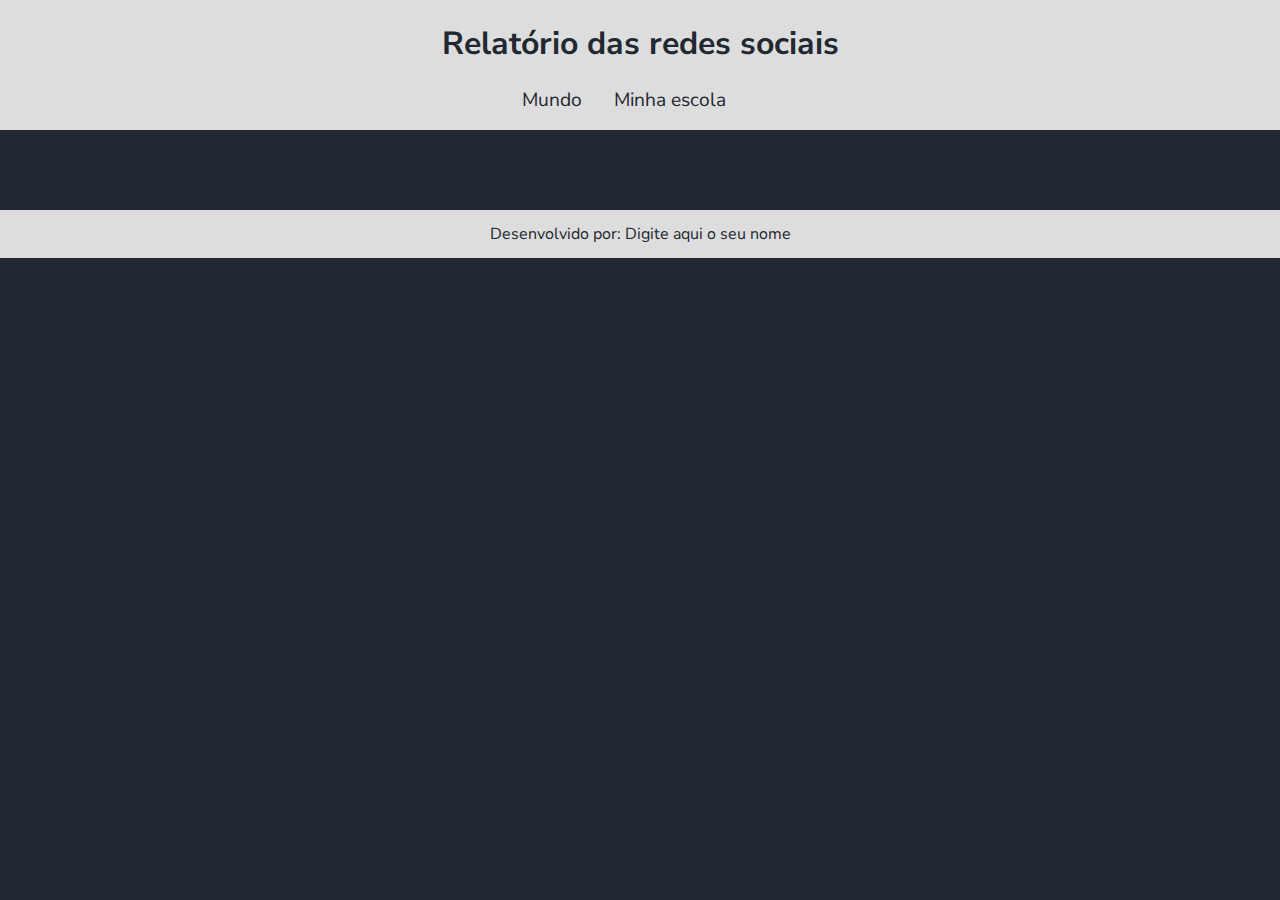
<file: index.html>
<!DOCTYPE html>
<!--Idioma do projeto=lingua portuguesa-->
<html lang="pt-br">
<head>
    <meta charset="UTF-8">
    <meta name="viewport" content="width=device-width, initial-scale=1.0">
    <!--Título para o Terceiro trimestre-->
    <title>Redes Sociais</title>
    <link rel="stylesheet" href="style.css">
    <script src="https://cdn.plot.ly/plotly-2.27.0.min.js" charset="utf-8"></script>
</head>
<body>
    <!--Vamos dividir conteúdo em três partes: cabeçalho, usando a tag <header>;
    Conteúdo principal, usando a tag <main>;
    Rodapé, usando a tag <footer>.
    O código ficará da seguinte forma:-->
    <header>
        <!--No cabeçalho da página, incluiremos um título <h1> chamado Relatório das redes sociais.-->
        <h1>Relatório das redes sociais</h1><!--h1-Texto grande-->
        <!--Para isso, utilizaremos a tag <nav>, que cria um menu de navegação-->
        <nav>
            <!--E a tag <a>, que cria links de navegação-->
            <a href="index.html">Mundo</a>
            <a href="#">Minha escola</a>
        </nav>
    </header>
    <!--Agora, trabalharemos na tag <main>, criando uma estrutura para conseguir posicionar nossos gráficos. Começaremos incluindo nessa tag
uma classe chamada graficos-section (seção de gráficos).
Dentro da tag <main>, criaremos uma seção que terá um id graficos-container e uma classe também chamada graficos-conteiner-->
    <main class="graficos-section">
        <section id="graficos-container" class="graficos-container">
        <!--crie os gráficos aqui-->          
        </section>
    </main>
    <!--Por fim, vamos modificar o rodapé.
    Adiciona-se apenas uma tag de parágrafo (footer) que informa quem está desenvolvendo a página.-->
    <footer>
        <p>Desenvolvido por: Digite aqui o seu nome</p>
    </footer>
    <script type="module" src="graficos/common.js"></script>
    <script type="module" src="graficos/informacoesGlobais.js"></script>
    <script type="module" src="graficos/quantidadeUsuarios.js"></script>
</body>
</html>
</file>
<file: style.css>
/*Abra seu projeto e crie um arquivo com nome: style.css
Cole o código logo abaixo. */








/*Esta parte indica a fonte que você vai usar no seu projeto, para conseguí-la, siga os passoa abaixo::after
Entre no endereço abaixo
https://fonts.google.com/
Pesquise a fonte - nunito sans
Clique sobre a primeira fonte encontrada
Em seguida clique em - Get fonte
Depois em – Get embed code
Selecione a opção - @import
Copie tudo (somente) dentro da tag – Style
 */
 @import url('https://fonts.googleapis.com/css2?family=Nunito+Sans:ital,opsz,wght@0,6..12,200..1000;1,6..12,200..1000&display=swap');








 /*O código abaixo indica as cores que iremos utilizar no projeto
 Para isso:
 Entre no seguinte endereço https://colorhunt.co/
 Procure uma paleta de seu agrado e digite os códigos hexadecimais das cores.
 */
 :root {
     --bg-color: #222831;
     --primary-color: #DDDDDD;
     --secondary-color: #F05454;
     --font: "Nunito Sans", sans-serif;
 }
 /*Agora vamos estilizar o body
 */
 body {
     /*Esse comando vai mudar a cor de fundo */
     background-color: var(--bg-color);
     /*IMPORTANTE: ACRESCENTAR NO HTML APÓS A LINHA TITLE, ACRESCENTAR O COMANDO QUE VAI CHAMAR O CSS
     <link rel="stylesheet" href="style.css"> */
     /*O comando abaixo indicará a cor de texto a ser usado no projeto*/
     color: var(--primary-color);
     /*O comando abaixo indicará a fonte a ser usado no projeto*/
     font-family: var(--font);
     /*Para usar toda a disposição da tela que temos*/
     height: 100vh;
     /*Para deixar sem margem*/
     margin: 0;
 }
 /*Agora vamos estilizar o header*/
 header {
    /*Esse comando vai mudar a cor de fundo */
    background-color: var(--primary-color);
    /*Para alinhar o texto ao centro*/
    text-align: center;
     /*Para o background ocupar todo o espaço da tela*/
     padding: 1px;
}
/*Agora vamos estilizar o h1, que está dentro do header*/
h1 {
    /*tamanho da fonte*/
    font-size: 2rem;
    /*cor da letra*/
    color: var(--bg-color);
    /*Peso da fonte*/
    font-weight: 700;
}
/*Agora vamos estilizar o Nav*/
nav {
    /*Posicionamento dos elementos*/
    display: flex;
    /*Alinhando os elementos*/
    justify-content: center;
    /*Peso da fonte*/
    font-weight: 400;
}
nav a {
    /*Texto simples, sem sublinhado negrito etc*/
    text-decoration: none;
    color: var(--bg-color);
    /*Margem superior, esquerda, direita, inferior, entre os elementos nesta ordem*/
    margin: 0 2rem 1rem 0rem;
    font-size: 1.2rem;
}
/*Para sabaer que se trata de um link, quando passar o mouse algo muda*/
nav a:hover {
    /*aparece o underline*/
    text-decoration: underline;
    /*aumenta um pouco o tamanho da letra*/
    transform: scale(0.90);
    /*altera a velocidade*/
    transition: transform 0.1s;
}




.graficos-container {
    margin: 5rem;
}


/**Ajustando o gráfico na página**/
.grafico {
    margin-top: 3rem;
}




.graficos-container__texto {
    font-size: 1.3rem;
    text-align: center;
    padding: 2rem;
    border: var(--secondary-color) solid 2px;
}




span {
    font-weight: bold;
    color: var(--secondary-color);
}
/*Agora vamos estilizar o Footer*/
footer {
    display: flex;
    align-items: center;
    justify-content: center;
    background-color: var(--primary-color);
    color: var(--bg-color);
    /*largura*/
    width: 100%;
    /*altura*/
    height: 3rem;
    /*margem superior*/
    margin-top: 2rem;
}
</file>
